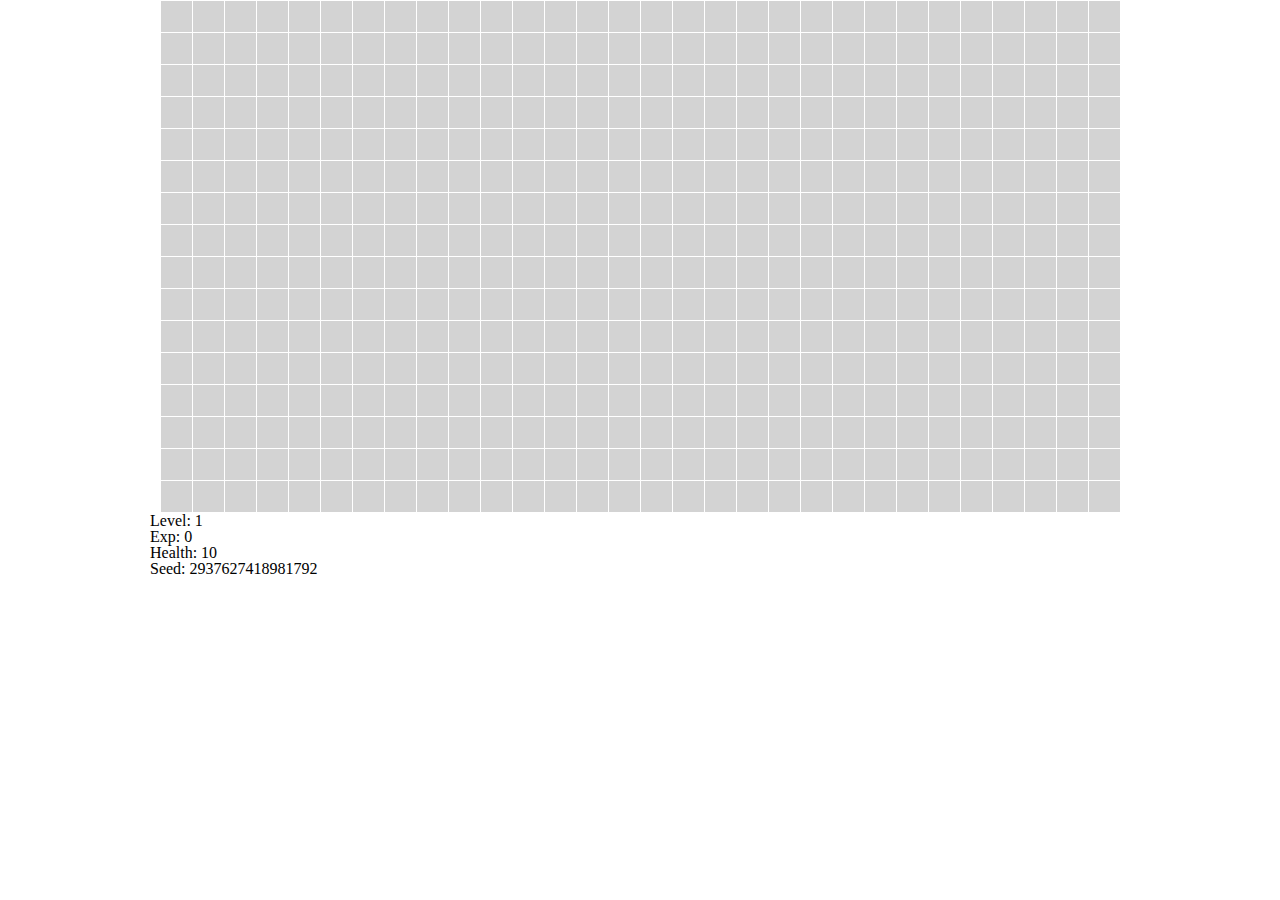
<file: index.html>
<!DOCTYPE html>
<html>
  <head>
    <meta charset="UTF-8">
    <meta name="viewport" content="width=device-width, initial-scale=1">    
    <link href="css/style.css" rel="stylesheet" type="text/css">
    <title>cljs-sweeper</title>
  </head>
  <body>
    <div id="app">
      <h2>Figwheel template</h2>
      <p>Checkout your developer console.</p>
    </div>
    <script src="js/compiled/cljs_sweeper.js" type="text/javascript"></script>
  </body>
</html>
</file>
<file: css/style.css>
/* http://meyerweb.com/eric/tools/css/reset/ 
   v2.0 | 20110126
   License: none (public domain)
*/

html, body, div, span, applet, object, iframe,
h1, h2, h3, h4, h5, h6, p, blockquote, pre,
a, abbr, acronym, address, big, cite, code,
del, dfn, em, img, ins, kbd, q, s, samp,
small, strike, strong, sub, sup, tt, var,
b, u, i, center,
dl, dt, dd, ol, ul, li,
fieldset, form, label, legend,
table, caption, tbody, tfoot, thead, tr, th, td,
article, aside, canvas, details, embed, 
figure, figcaption, footer, header, hgroup, 
menu, nav, output, ruby, section, summary,
time, mark, audio, video {
	margin: 0;
	padding: 0;
	border: 0;
	font-size: 100%;
	font: inherit;
	vertical-align: baseline;
}
/* HTML5 display-role reset for older browsers */
article, aside, details, figcaption, figure, 
footer, header, hgroup, menu, nav, section {
	display: block;
}
body {
	line-height: 1;
}
ol, ul {
	list-style: none;
}
blockquote, q {
	quotes: none;
}
blockquote:before, blockquote:after,
q:before, q:after {
	content: '';
	content: none;
}
table {
	border-collapse: collapse;
	border-spacing: 0;
}


/* Sweeper CSS */

#app {
  width: 980px;
  margin: 0 auto;
}

.game-board-wrapper {
  position: relative;
}

.game-board {
  font-family: monospace;
  font-size: 14px;
  margin: 0 auto;
}

.game-cell {
  box-sizing: border-box;
  vertical-align: middle;
  margin: 0;
  width: 32px;
  height: 32px;
  text-align: center;
}

.game-cell--zero-power, .game-cell--monster {
  background: white;
  border: 1px solid darkgrey;
}

.game-cell--zero-power {
  color: forestgreen;
}

.game-cell--monster {
  background-color: blanchedalmond;
  cursor: pointer;
}

.game-cell--monster-power {
  color: red;
}

.game-cell--monster-surrounding-power {
  color: forestgreen;
}

.game-cell--hidden {
  background: lightgrey;
  color: darkblue;
  border: 1px inset white;
  cursor: pointer;
}

.game-cell--hidden:hover {
  background: ghostwhite;
}

.game-cell--surrounding-0 {
  border: 1px inset whitesmoke;
}

.game-over {
  position: absolute;
  width: 100%;
  height: 100%;
  display: flex;
  justify-content: center;
  align-items: center;
  background: black;
  color: white;
  opacity: 0.5;
}

.game-over--text {
  font-size: 156px;
  font-family: monospace;
  text-transform: uppercase;
}
</file>
